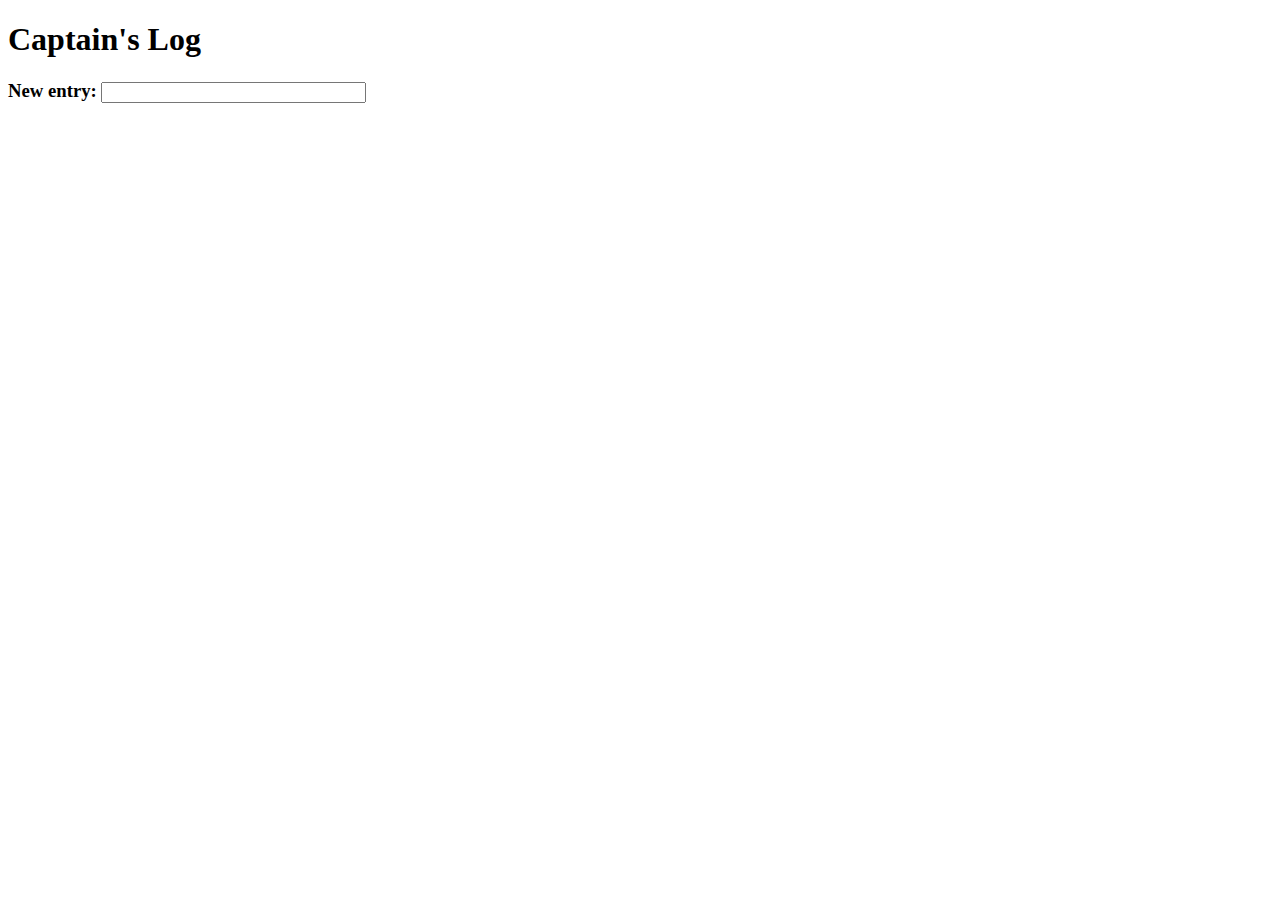
<file: captainslog/index.html>
<!DOCTYPE html>

<html>

<head>
	<title>Captain's Log</title>
	<script src="https://ajax.googleapis.com/ajax/libs/jquery/2.2.0/jquery.min.js"></script>
	<script>
                $(document).ready(function() {
                        if(localStorage.log == null) {
                                localStorage.log = "";
                        }
                        $('#log').html(localStorage.log);
                        $('#msg').on("keyup", function(key) {
                                var msg = this.value;
                                if (key.which === 13) {
                                        var cur_time = new Date();
                                        var date_str = cur_time.toUTCString();
                                        localStorage.log = "<p>" + date_str +
                                                           " - " + msg + "<p/>"
                                                           + localStorage.log;
                                        $('#log').html(localStorage.log);
                                        this.value = "";
                                }
                        });
                });
	</script>
</head>

<body>
	<h1>Captain's Log</h1>
	<h3>New entry: <input type="text" id="msg" name="msg" size="30" /></h3>
	<div id="log"></div>
</body>
</html>
</file>
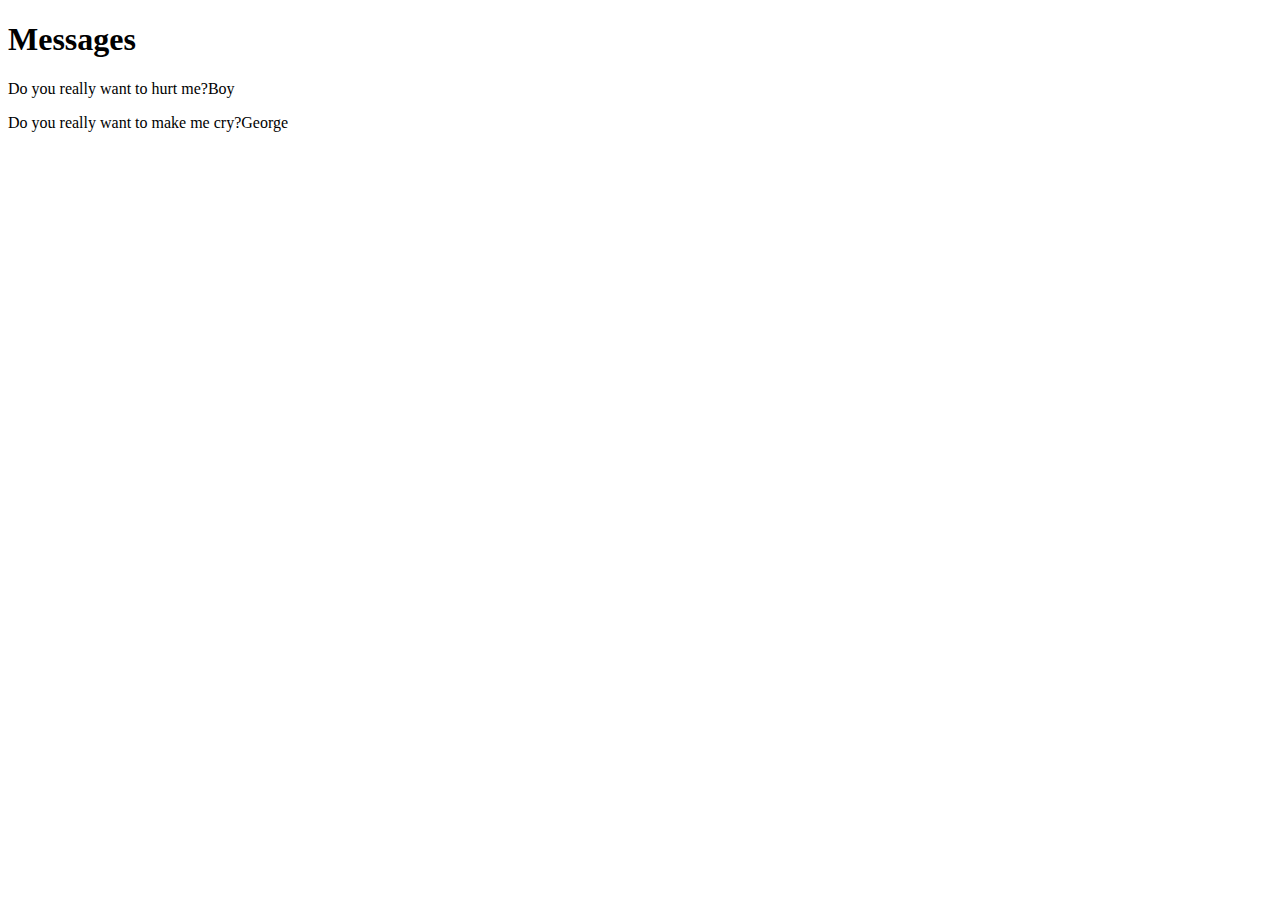
<file: messages/index.html>
<!DOCTYPE html>

<html>

<head>
	<meta charset="utf-8" />
	<title>Messages</title>
	<script src="lab.js"></script>
	<link rel="stylesheet" href="style.css" type="text/css" />
</head>

<body onload="parse()">
	<h1>Messages</h1>
	<div id="messages"></div>
</body>

</html>
</file>
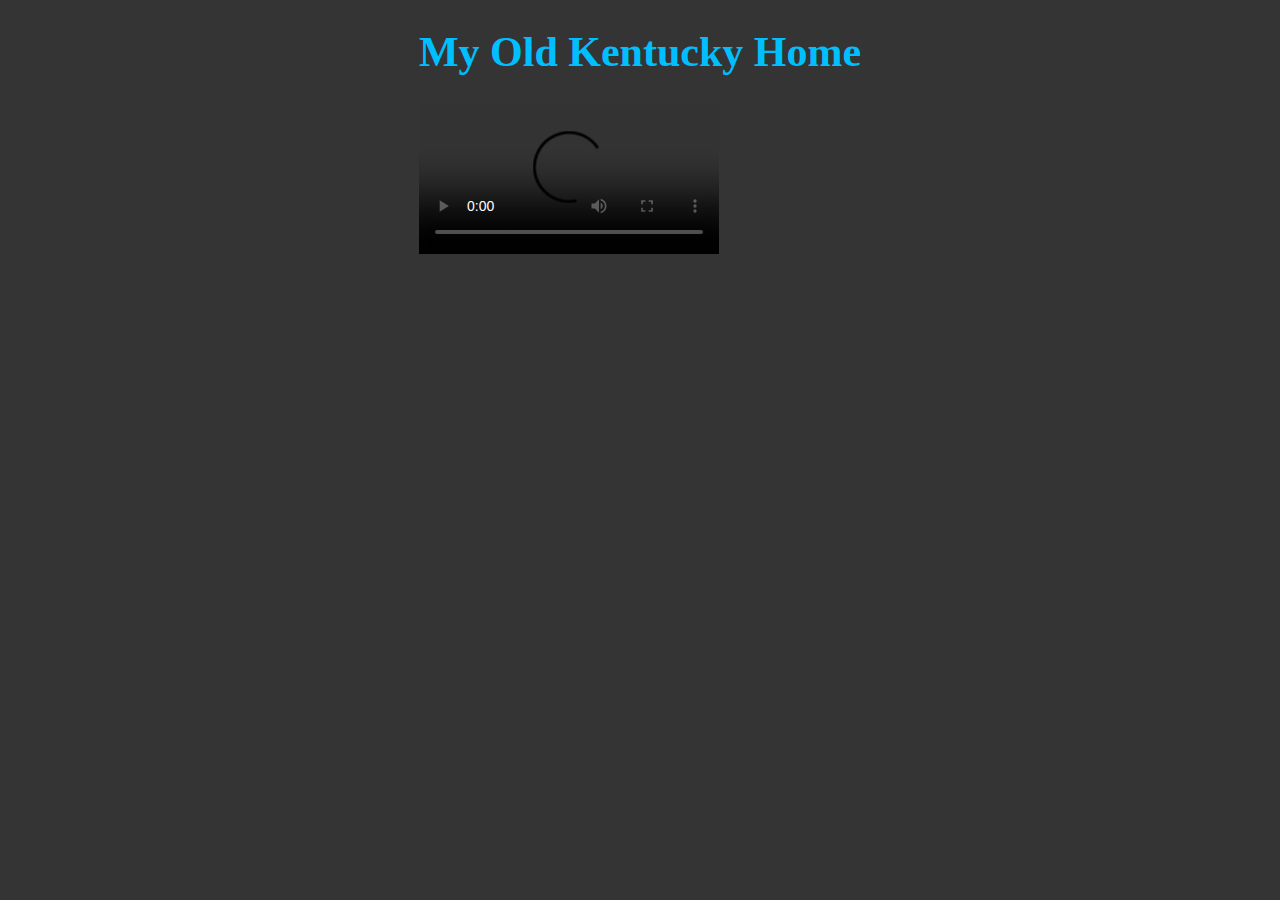
<file: my_old_kentucky_home/index.html>
<!DOCTYPE html>
<html>
<head>
<meta charset="utf-8" />
<title>My Old Kentucky Home</title>
<link rel="stylesheet" href="style.css" type="text/css" />
</head>

<body>

<h1 id="title">My Old Kentucky Home</h1>

<video src="https://www.cs.tufts.edu/comp/20/my_old_kentucky_home.mp4" id="music_video" controls></video>
<div id="lyrics"></div>

<script>
	vid = document.getElementById("music_video");
        vid.addEventListener("timeupdate", function (){
                var image1 = document.createElement("img");
                image1.src = "sun_shines.jpg";
                image1.width = "250";
                var image2 = document.createElement("img");
                image2.src = "night.jpg";
                image2.width = "250";
                var time = vid.currentTime;
                var lyrics = document.getElementById("lyrics");
                if (time < 8) {
                        lyrics.innerHTML = "<p>Prelude</p>"
                } else if (time >= 8 && time <= 35) {
                        lyrics.innerHTML = "<p>The sun shines bright in My Old \
                        Kentucky Home,<br />'Tis summer, the people are gay; \
                        <br />The corn-top's ripe and the meadow's in the \
                        bloom<br />While the birds make music all the day.</p>"
                        lyrics.appendChild(image1);
                } else if (time >= 36 && time <= 63) {
                        lyrics.innerHTML = "<p>The young folks roll on the \
                        little cabin floor,<br />All merry, all happy and \
                        bright;<br />By 'n' by hard times comes a knocking at \
                        the door,<br />Then My Old Kentucky Home, good \
                        night!</p>"
                        lyrics.appendChild(image2);
                } else if (time >= 64 && time <= 93) {
                        lyrics.innerHTML = "<p>Weep no more my lady<br /> \
                        Oh weep no more today;<br />We will sing one song<br />\
                        For My Old Kentucky Home<br />For My Old Kentucky Home,\
                         far away</p>"
                }
        }, false);
</script>
</body>
</html>
</file>
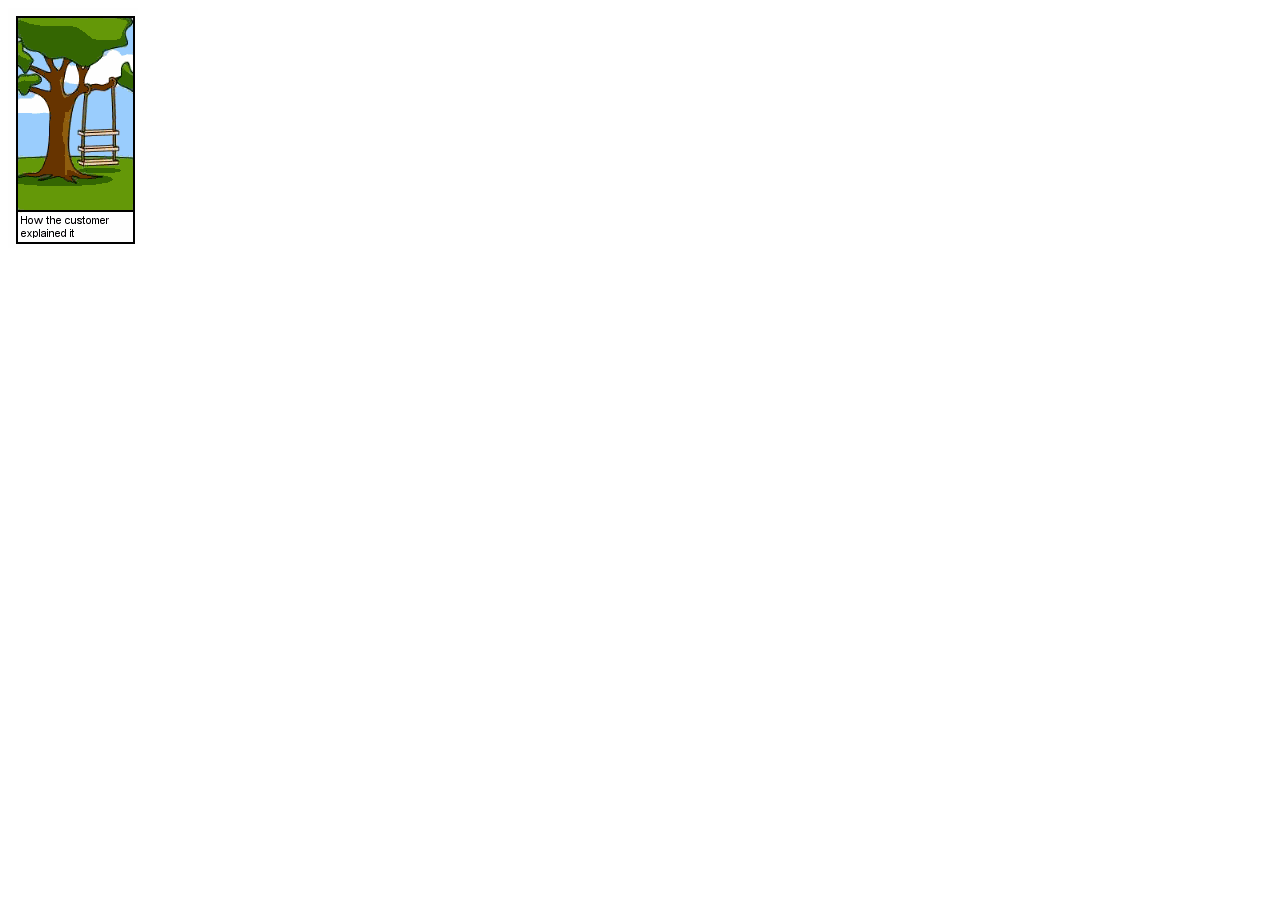
<file: responsive/index.html>
<!DOCTYPE HTML>

<html>

<head>
  <title>Software Development</title>
  <link rel="stylesheet" href="responsive.css"/>
  <meta charset="utf-8" />
</head>

<body>
  <div class="software"></div>
</body>
</html>
</file>
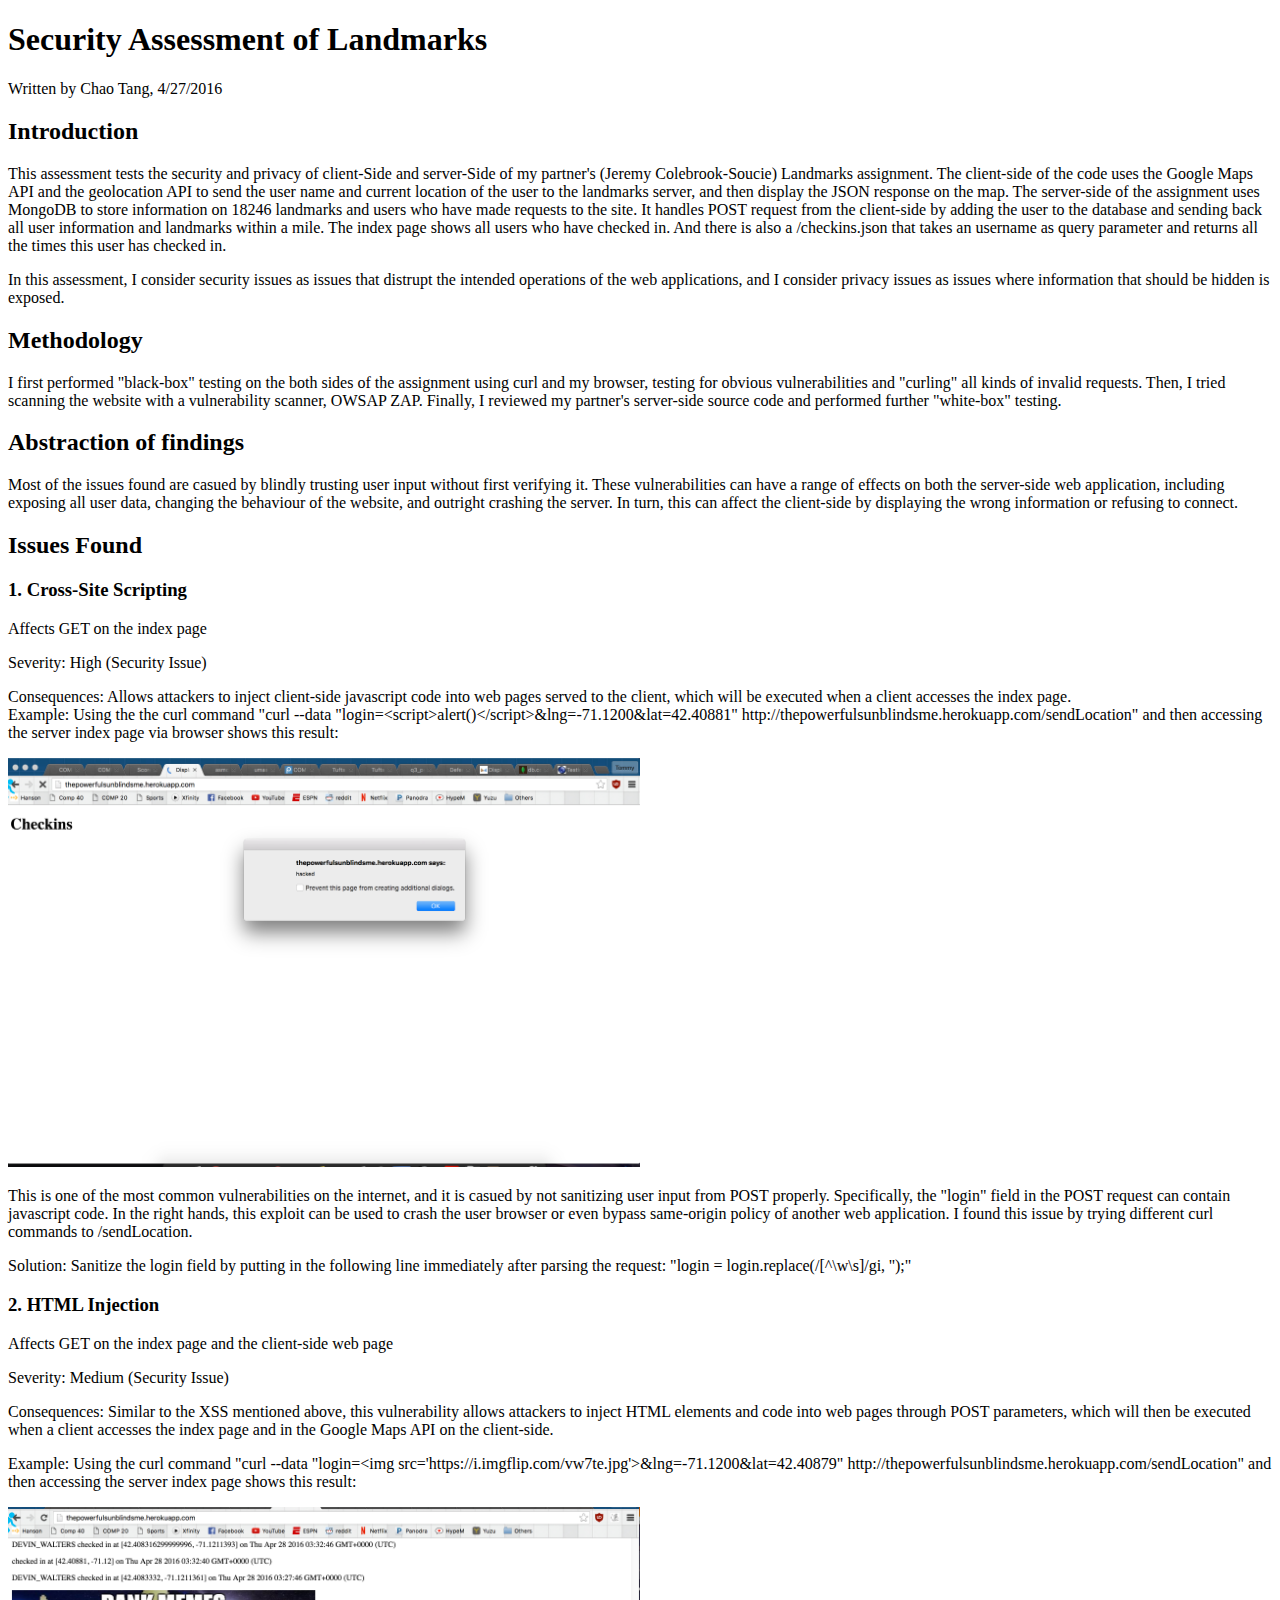
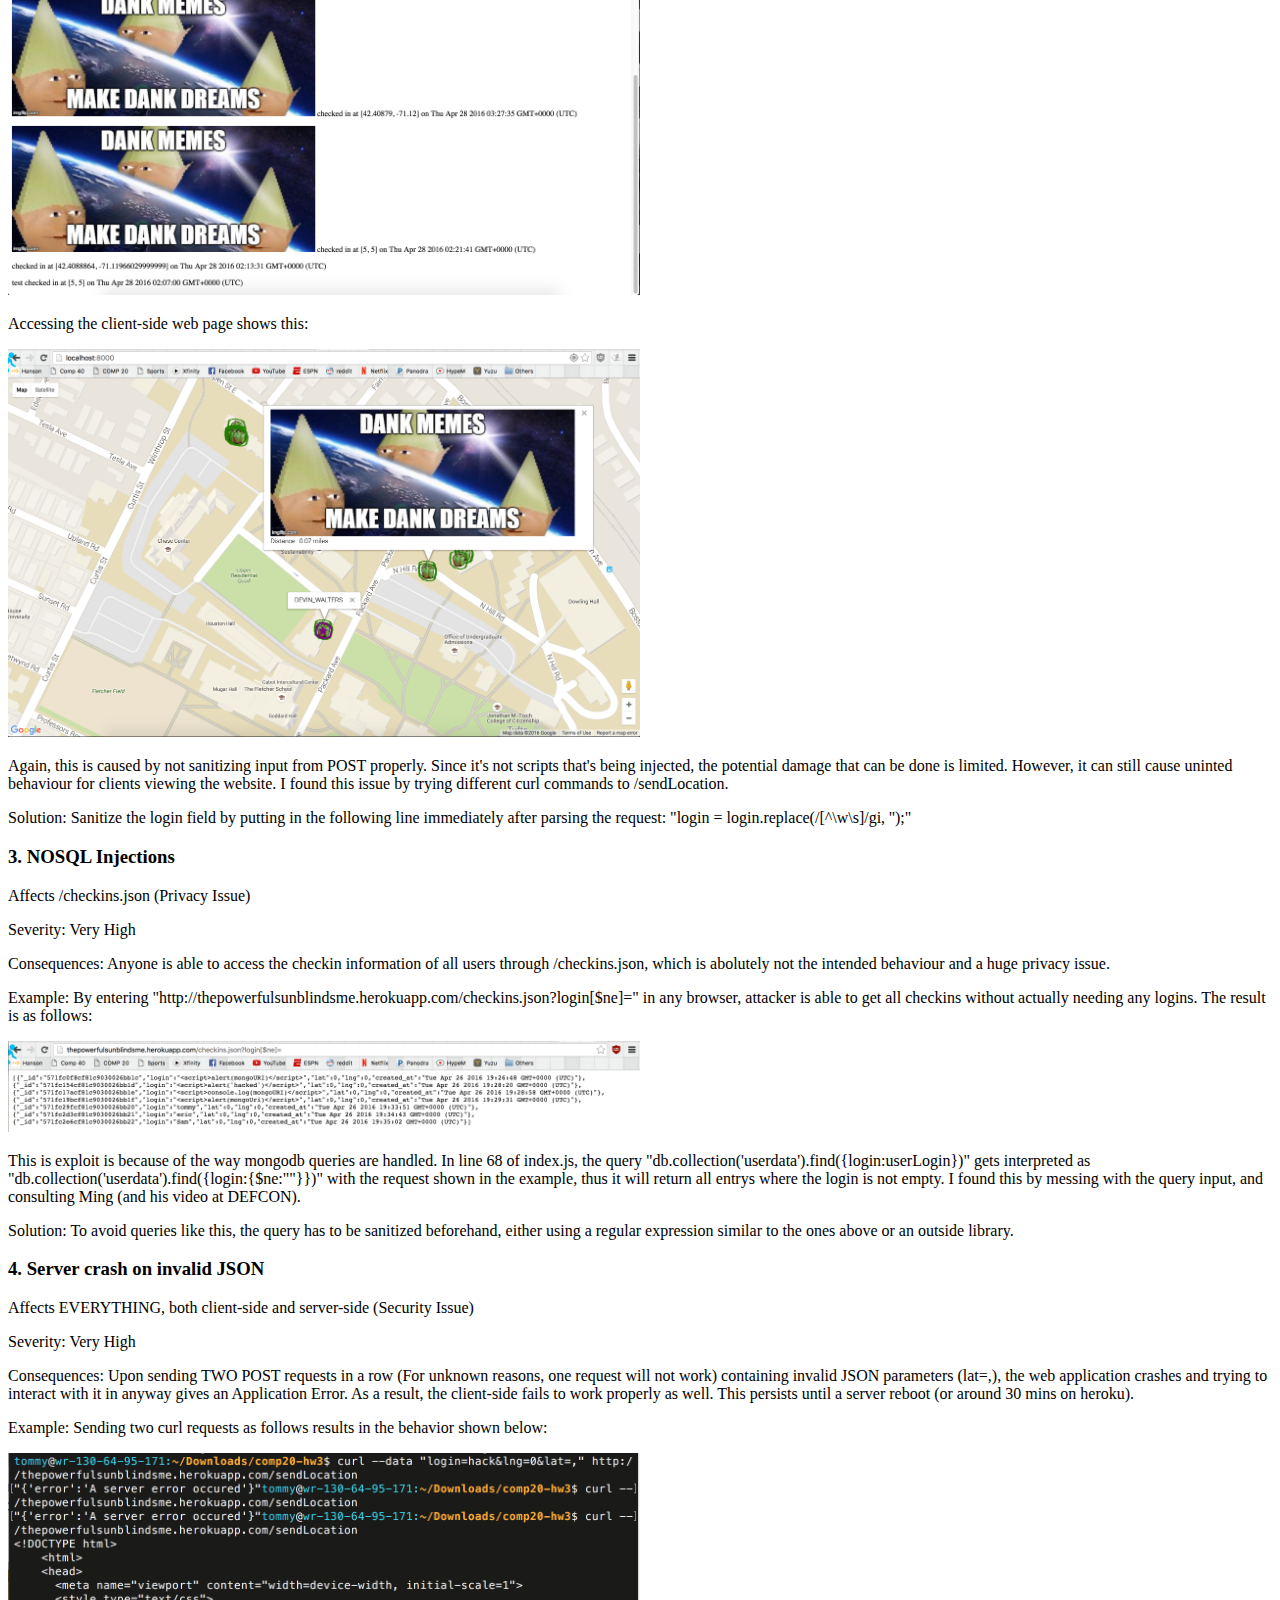
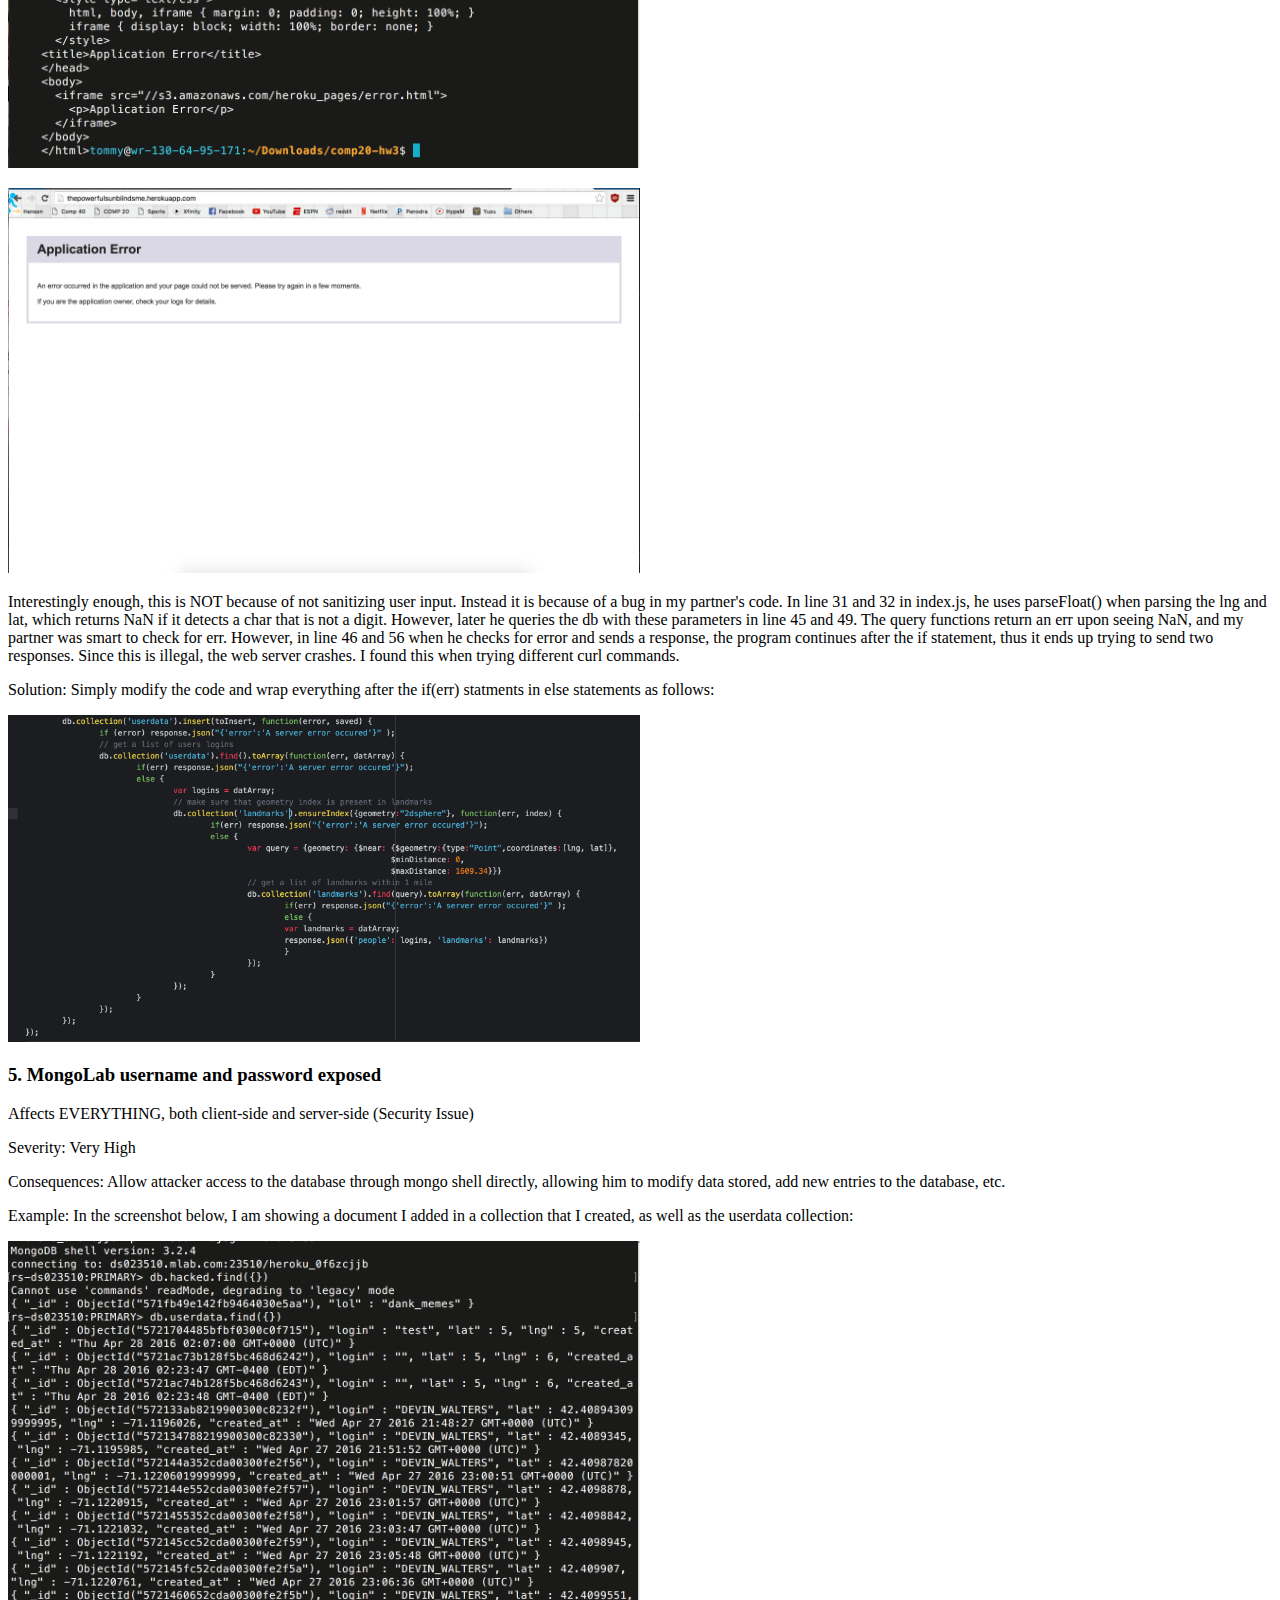
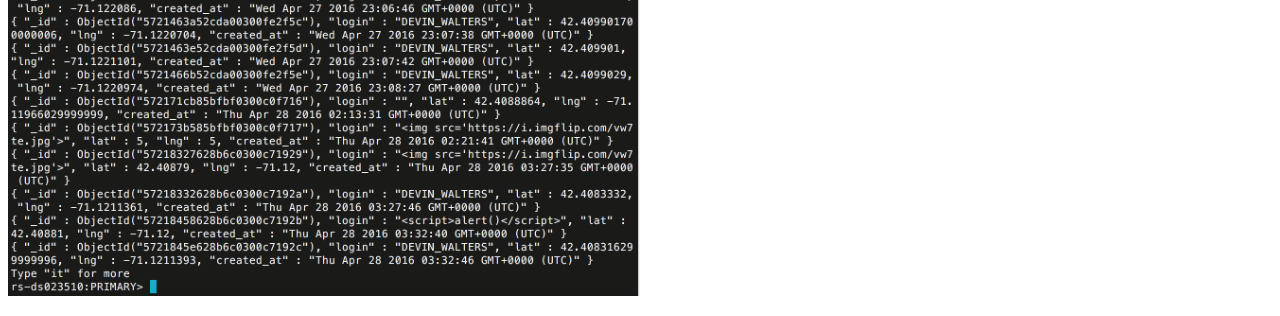
<file: security/index.html>
<!doctype html>
<html>
        <head>
                <title>Security Assessment of Landmarks</title>
                <meta charset="utf-8" />
                <link href="index_style.css" rel="stylesheet" />
        </head>
        <body>
                <h1>Security Assessment of Landmarks</h1>
                <p>Written by Chao Tang, 4/27/2016</p>

                <h2>Introduction</h2>
                <p>This assessment tests the security and privacy of client-Side and server-Side of my partner's (Jeremy Colebrook-Soucie) Landmarks assignment. The client-side of the code uses the Google Maps API and the geolocation API to send the user name and current location of the user to the landmarks server, and then display the JSON response on the map. The server-side of the assignment uses MongoDB to store information on 18246 landmarks and users who have made requests to the site. It handles POST request from the client-side by adding the user to the database and sending back all user information and landmarks within a mile. The index page shows all users who have checked in. And there is also a /checkins.json that takes an username as query parameter and returns all the times this user has checked in.</p>
                <p>In this assessment, I consider security issues as issues that distrupt the intended operations of the web applications, and I consider privacy issues as issues where information that should be hidden is exposed.</p>

                <h2>Methodology</h2>
                <p>I first performed "black-box" testing on the both sides of the assignment using curl and my browser, testing for obvious vulnerabilities and "curling" all kinds of invalid requests. Then, I tried scanning the website with a vulnerability scanner, OWSAP ZAP. Finally, I reviewed my partner's server-side source code and performed further "white-box" testing.</p>

                <h2>Abstraction of findings</h2>
                <p>Most of the issues found are casued by blindly trusting user input without first verifying it. These vulnerabilities can have a range of effects on both the server-side web application, including exposing all user data, changing the behaviour of the website, and outright crashing the server. In turn, this can affect the client-side by displaying the wrong information or refusing to connect.</p>

                <h2>Issues Found</h2>

                <h3>1. Cross-Site Scripting</h3>
                <p>Affects GET on the index page</p>
                <p>Severity: High (Security Issue)</p>
                <p>Consequences: Allows attackers to inject client-side javascript code into web pages served to the client, which will be executed when a client accesses the index page.<br/>
                Example: Using the the curl command "curl --data &quot;login=&lt;script&gt;alert()&lt;/script&gt;&amp;lng=-71.1200&amp;lat=42.40881&quot; http://thepowerfulsunblindsme.herokuapp.com/sendLocation" and then accessing the server index page via browser shows this result:</p>
                <p><img class ="pic" src="xss_alert.png" alt="XSS result" /></p>
                <p>This is one of the most common vulnerabilities on the internet, and it is casued by not sanitizing user input from POST properly. Specifically, the "login" field in the POST request can contain javascript code. In the right hands, this exploit can be used to crash the user browser or even bypass same-origin policy of another web application. I found this issue by trying different curl commands to /sendLocation.</p>
                <p>Solution: Sanitize the login field by putting in the following line immediately after parsing the request: "login = login.replace(/[^\w\s]/gi, &#39;&#39;);"</p>

                <h3>2. HTML Injection</h3>
                <p>Affects GET on the index page and the client-side web page</p>
                <p>Severity: Medium (Security Issue)</p>
                <p>Consequences: Similar to the XSS mentioned above, this vulnerability allows attackers to inject HTML elements and code into web pages through POST parameters, which will then be executed when a client accesses the index page and in the Google Maps API on the client-side.</p>
                <p>Example: Using the curl command "curl --data &quot;login=&lt;img src=&#39;https://i.imgflip.com/vw7te.jpg&#39;&gt;&amp;lng=-71.1200&amp;lat=42.40879&quot; http://thepowerfulsunblindsme.herokuapp.com/sendLocation" and then accessing the server index page shows this result:</p>
                <p><img class ="pic" src="html_serverside.png" alt="HTML injection server side result" /></p>
                <p>Accessing the client-side web page shows this:</p>
                <p><img class ="pic" src="html_clientside.png" alt="HTML injection client side result" /></p>
                <p>Again, this is caused by not sanitizing input from POST properly. Since it's not scripts that's being injected, the potential damage that can be done is limited. However, it can still cause uninted behaviour for clients viewing the website. I found this issue by trying different curl commands to /sendLocation.</p>
                <p>Solution: Sanitize the login field by putting in the following line immediately after parsing the request: "login = login.replace(/[^\w\s]/gi, &#39;&#39;);"</p>

                <h3>3. NOSQL Injections</h3>
                <p>Affects /checkins.json (Privacy Issue)</p>
                <p>Severity: Very High</p>
                <p>Consequences: Anyone is able to access the checkin information of all users through /checkins.json, which is abolutely not the intended behaviour and a huge privacy issue.</p>
                <p>Example: By entering "http://thepowerfulsunblindsme.herokuapp.com/checkins.json?login[$ne]=" in any browser, attacker is able to get all checkins without actually needing any logins. The result is as follows:</p>
                <p><img class ="pic" src="nosql.png" alt="NOSQL injection result" /></p>
                <p>This is exploit is because of the way mongodb queries are handled. In line 68 of index.js, the query "db.collection(&#39;userdata&#39;).find({login:userLogin})" gets interpreted as "db.collection(&#39;userdata&#39;).find({login:{$ne:&quot;&quot;}})" with the request shown in the example, thus it will return all entrys where the login is not empty. I found this by messing with the query input, and consulting Ming (and his video at DEFCON).</p>
                <p>Solution: To avoid queries like this, the query has to be sanitized beforehand, either using a regular expression similar to the ones above or an outside library.</p>

                <h3>4. Server crash on invalid JSON</h3>
                <p>Affects EVERYTHING, both client-side and server-side (Security Issue)</p>
                <p>Severity: Very High</p>
                <p>Consequences: Upon sending TWO POST requests in a row (For unknown reasons, one request will not work) containing invalid JSON parameters (lat=,), the web application crashes and trying to interact with it in anyway gives an Application Error. As a result, the client-side fails to work properly as well. This persists until a server reboot (or around 30 mins on heroku). </p>
                <p>Example: Sending two curl requests as follows results in the behavior shown below:</p>
                <p><img class ="pic" src="json_post.png" alt="Invalid JSON example" /></p>
                <p><img class ="pic" src="json_get.png" alt="Invalid JSON result" /></p>
                <p>Interestingly enough, this is NOT because of not sanitizing user input. Instead it is because of a bug in my partner's code. In line 31 and 32 in index.js, he uses parseFloat() when parsing the lng and lat, which returns NaN if it detects a char that is not a digit. However, later he queries the db with these parameters in line 45 and 49. The query functions return an err upon seeing NaN, and my partner was smart to check for err. However, in line 46 and 56 when he checks for error and sends a response, the program continues after the if statement, thus it ends up trying to send two responses. Since this is illegal, the web server crashes. I found this when trying different curl commands.</p>
                <p>Solution: Simply modify the code and wrap everything after the if(err) statments in else statements as follows:</p>
                <p><img class ="pic" src="json_fix.png" alt="Invalid JSON fix" /></p>

                <h3>5. MongoLab username and password exposed</h3>
                <p>Affects EVERYTHING, both client-side and server-side (Security Issue)</p>
                <p>Severity: Very High</p>
                <p>Consequences: Allow attacker access to the database through mongo shell directly, allowing him to modify data stored, add new entries to the database, etc. </p>
                <p>Example: In the screenshot below, I am showing a document I added in a collection that I created, as well as the userdata collection:</p>
                <p><img class ="pic" src="mongo_exposed.png" alt="Directly using mongo shell example" /></p>
        </body>
</html>
</file>
<file: messages/style.css>
/* Your CSS here... */
</file>
<file: my_old_kentucky_home/style.css>
html {
        display: table;
        margin: auto;
}
body {
        background-color: #343434;
}

h1 {
        color: #00BFFF;
        font-size: 42px;
        font-family: impact;
        text-align: center;
}

#lyrics {
        color: white;
        font-size: 20px;
        font-family: helvetica;
        text-align: center;
}
</file>
<file: responsive/responsive.css>
.software {
        width: 130px;
        height: 240px;
}

@media only screen and (min-width: 1201px) {
        .software {
                background:url(software.png) 0px 0px;
        }
}

@media only screen and (min-width: 1101px) and (max-width: 1200px) {
        .software {
                background:url(software.png) -130px 0px;
        }
}

@media only screen and (min-width: 1001px) and (max-width: 1100px) {
        .software {
                background:url(software.png) -255px 0px;
        }
}

@media only screen and (min-width: 901px) and (max-width: 1000px) {
        .software {
                background:url(software.png) -380px 0px;
        }
}

@media only screen and (min-width: 801px) and (max-width: 900px) {
        .software {
                background:url(software.png) -510px 0px;
        }
}

@media only screen and (min-width: 701px) and (max-width: 800px){
        .software {
                background:url(software.png) 0px -240px;
        }
}

@media only screen and (min-width: 601px) and (max-width: 700px) {
        .software {
                background:url(software.png) -130px -240px;
        }
}

@media only screen and (min-width: 501px) and (max-width: 600px) {
        .software {
                background:url(software.png) -255px -240px;
        }
}

@media only screen and (min-width: 401px) and (max-width: 500px) {
        .software {
                background:url(software.png) -380px -240px;
        }
}

@media only screen and (max-width: 400px) {
        .software {
                background:url(software.png) -510px -240px;
        }
}
</file>
<file: security/index_style.css>
.pic {
        width: 50%;
}
</file>
